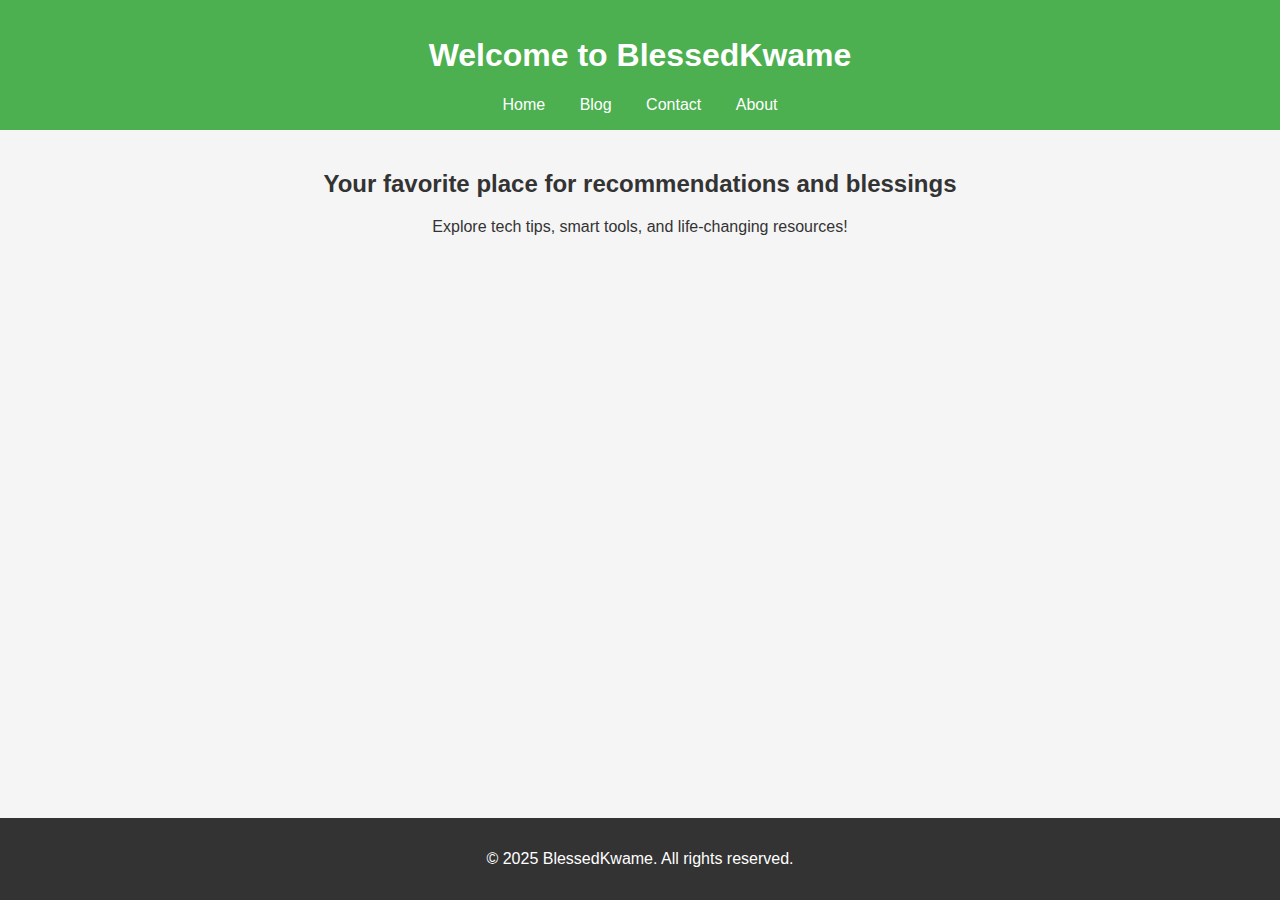
<file: index.html>
<!DOCTYPE html>
<html lang="en">
<head>
  <meta charset="UTF-8">
  <meta name="viewport" content="width=device-width, initial-scale=1.0">
  <title>BlessedKwame</title>
  <link rel="stylesheet" href="style.css">
  <script async src="https://pagead2.googlesyndication.com/pagead/js/adsbygoogle.js?client=ca-pub-3617604839104805" crossorigin="anonymous"></script>
</head>
<body>
  <header>
    <h1>Welcome to BlessedKwame</h1>
    <nav>
      <a href="index.html">Home</a>
      <a href="blog.html">Blog</a>
      <a href="contact.html">Contact</a>
      <a href="about.html">About</a>
    </nav>
  </header>
  <main>
    <h2>Your favorite place for recommendations and blessings</h2>
    <p>Explore tech tips, smart tools, and life-changing resources!</p>
    <ins class="adsbygoogle"
         style="display:block"
         data-ad-client="ca-pub-3617604839104805"
         data-ad-slot="1234567890"
         data-ad-format="auto"
         data-full-width-responsive="true"></ins>
    <script>
         (adsbygoogle = window.adsbygoogle || []).push({});
    </script>
  </main>
  <footer>
    <p>&copy; 2025 BlessedKwame. All rights reserved.</p>
  </footer>
</body>
</html>
</file>
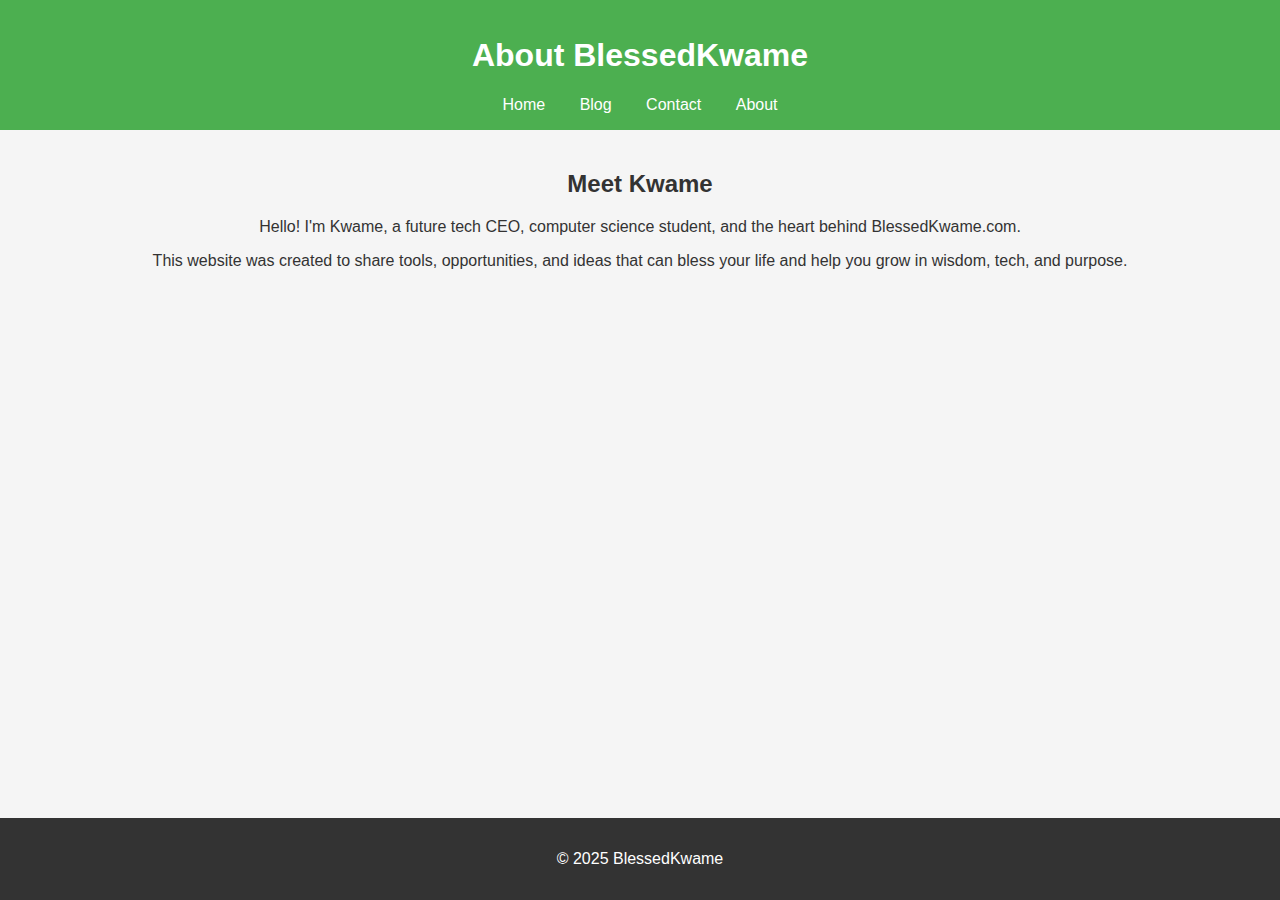
<file: about.html>
<!DOCTYPE html>
<html lang="en">
<head>
  <meta charset="UTF-8">
  <meta name="viewport" content="width=device-width, initial-scale=1.0">
  <title>About - BlessedKwame</title>
  <link rel="stylesheet" href="style.css">
</head>
<body>
  <header>
    <h1>About BlessedKwame</h1>
    <nav>
      <a href="index.html">Home</a>
      <a href="blog.html">Blog</a>
      <a href="contact.html">Contact</a>
      <a href="about.html">About</a>
    </nav>
  </header>
  <main>
    <h2>Meet Kwame</h2>
    <p>Hello! I'm Kwame, a future tech CEO, computer science student, and the heart behind BlessedKwame.com.</p>
    <p>This website was created to share tools, opportunities, and ideas that can bless your life and help you grow in wisdom, tech, and purpose.</p>
  </main>
  <footer>
    <p>&copy; 2025 BlessedKwame</p>
  </footer>
</body>
</html>
</file>
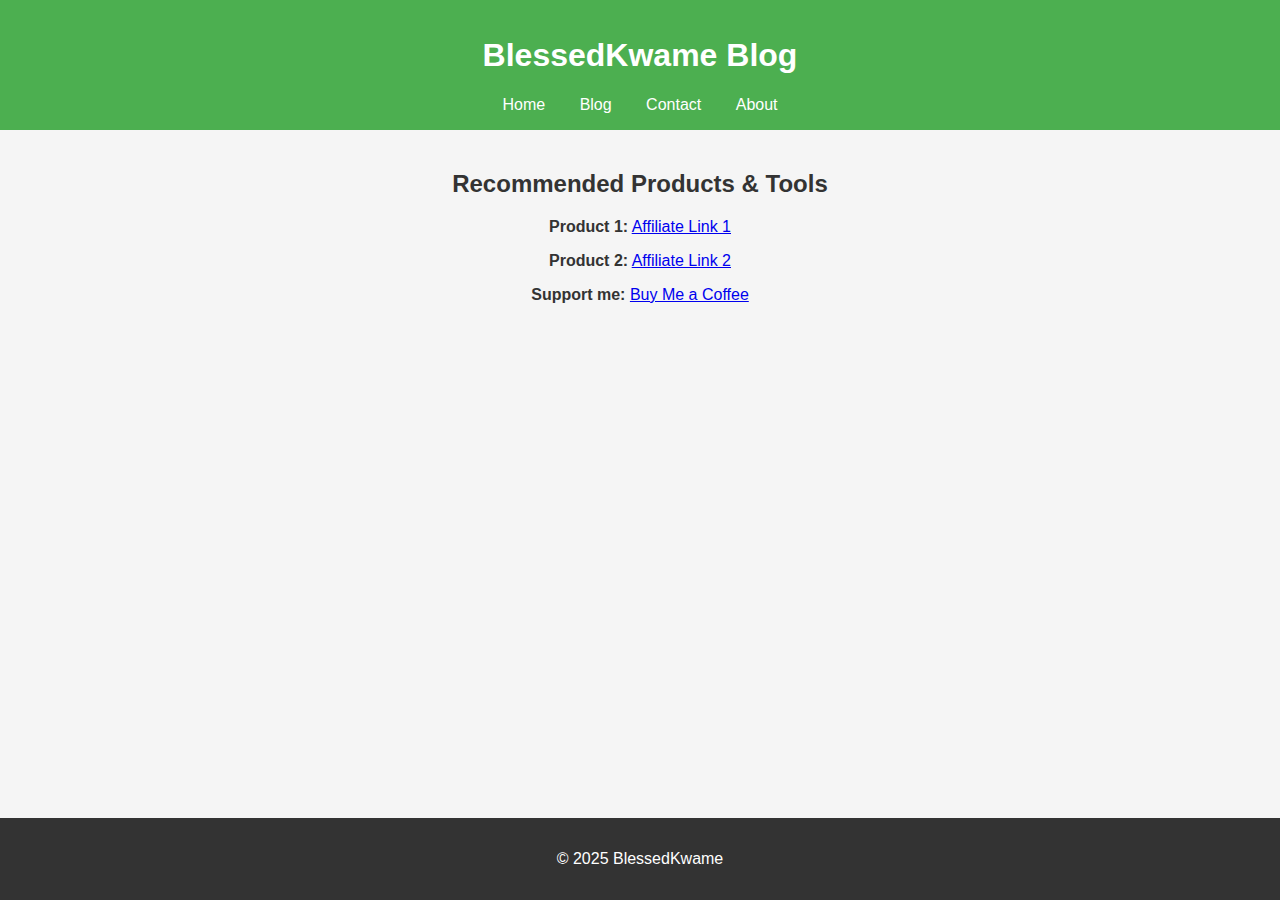
<file: blog.html>
<!DOCTYPE html>
<html lang="en">
<head>
  <meta charset="UTF-8">
  <meta name="viewport" content="width=device-width, initial-scale=1.0">
  <title>Blog - BlessedKwame</title>
  <link rel="stylesheet" href="style.css">
</head>
<body>
  <header>
    <h1>BlessedKwame Blog</h1>
    <nav>
      <a href="index.html">Home</a>
      <a href="blog.html">Blog</a>
      <a href="contact.html">Contact</a>
      <a href="about.html">About</a>
    </nav>
  </header>
  <main>
    <h2>Recommended Products & Tools</h2>
    <div>
      <p><strong>Product 1:</strong> <a href="#">Affiliate Link 1</a></p>
      <p><strong>Product 2:</strong> <a href="#">Affiliate Link 2</a></p>
      <p><strong>Support me:</strong> <a href="#">Buy Me a Coffee</a></p>
    </div>
  </main>
  <footer>
    <p>&copy; 2025 BlessedKwame</p>
  </footer>
</body>
</html>
</file>
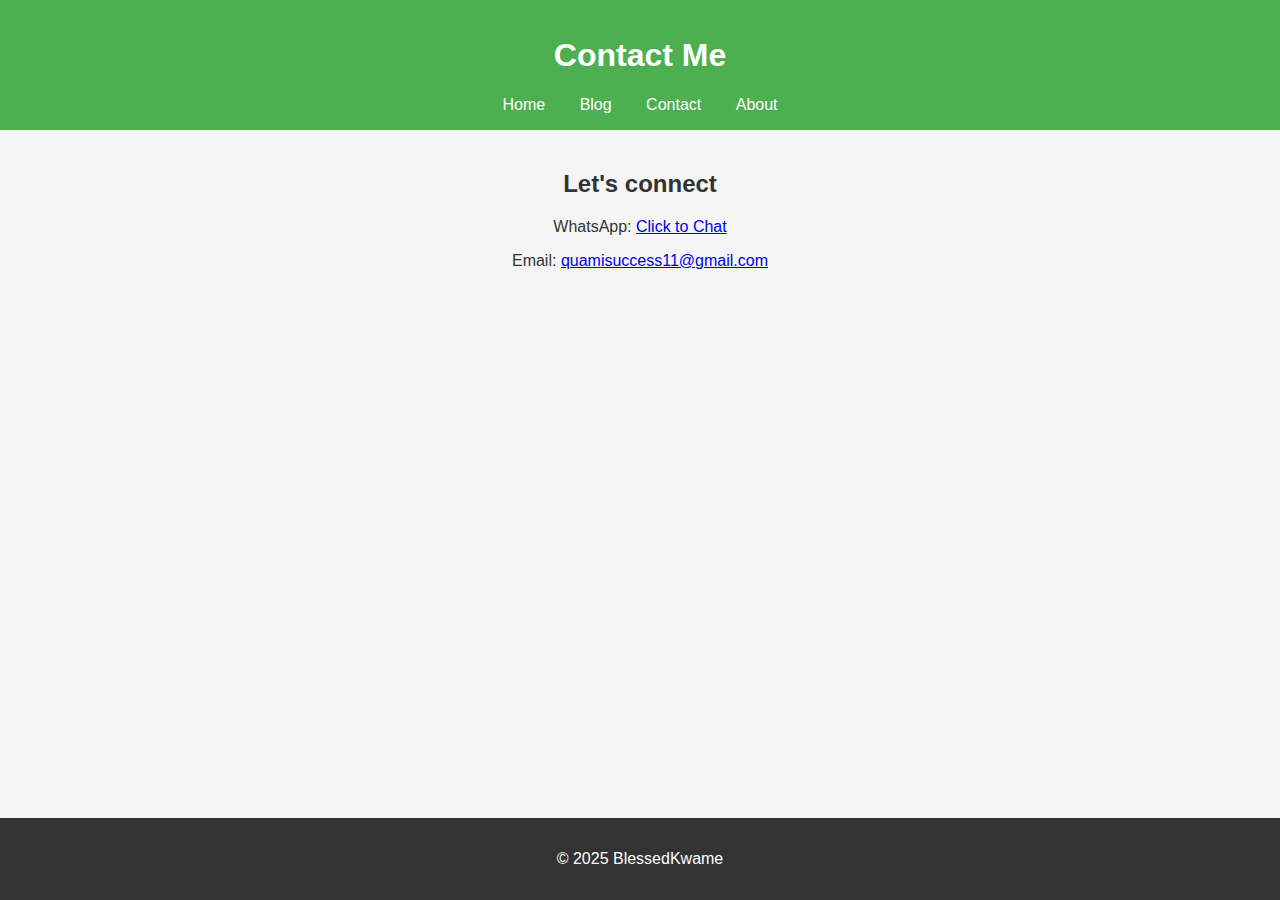
<file: contact.html>
<!DOCTYPE html>
<html lang="en">
<head>
  <meta charset="UTF-8">
  <meta name="viewport" content="width=device-width, initial-scale=1.0">
  <title>Contact - BlessedKwame</title>
  <link rel="stylesheet" href="style.css">
</head>
<body>
  <header>
    <h1>Contact Me</h1>
    <nav>
      <a href="index.html">Home</a>
      <a href="blog.html">Blog</a>
      <a href="contact.html">Contact</a>
      <a href="about.html">About</a>
    </nav>
  </header>
  <main>
    <h2>Let's connect</h2>
    <p>WhatsApp: <a href="https://wa.me/233558797183">Click to Chat</a></p>
    <p>Email: <a href="mailto:quamisuccess11@gmail.com">quamisuccess11@gmail.com</a></p>
  </main>
  <footer>
    <p>&copy; 2025 BlessedKwame</p>
  </footer>
</body>
</html>
</file>
<file: style.css>
body {
  font-family: Arial, sans-serif;
  margin: 0;
  padding: 0;
  background: #f5f5f5;
  color: #333;
}
header {
  background-color: #4CAF50;
  padding: 1em;
  color: white;
  text-align: center;
}
nav a {
  margin: 0 15px;
  color: white;
  text-decoration: none;
}
main {
  padding: 20px;
  text-align: center;
}
footer {
  background: #333;
  color: white;
  text-align: center;
  padding: 1em 0;
  position: fixed;
  bottom: 0;
  width: 100%;
}
</file>
